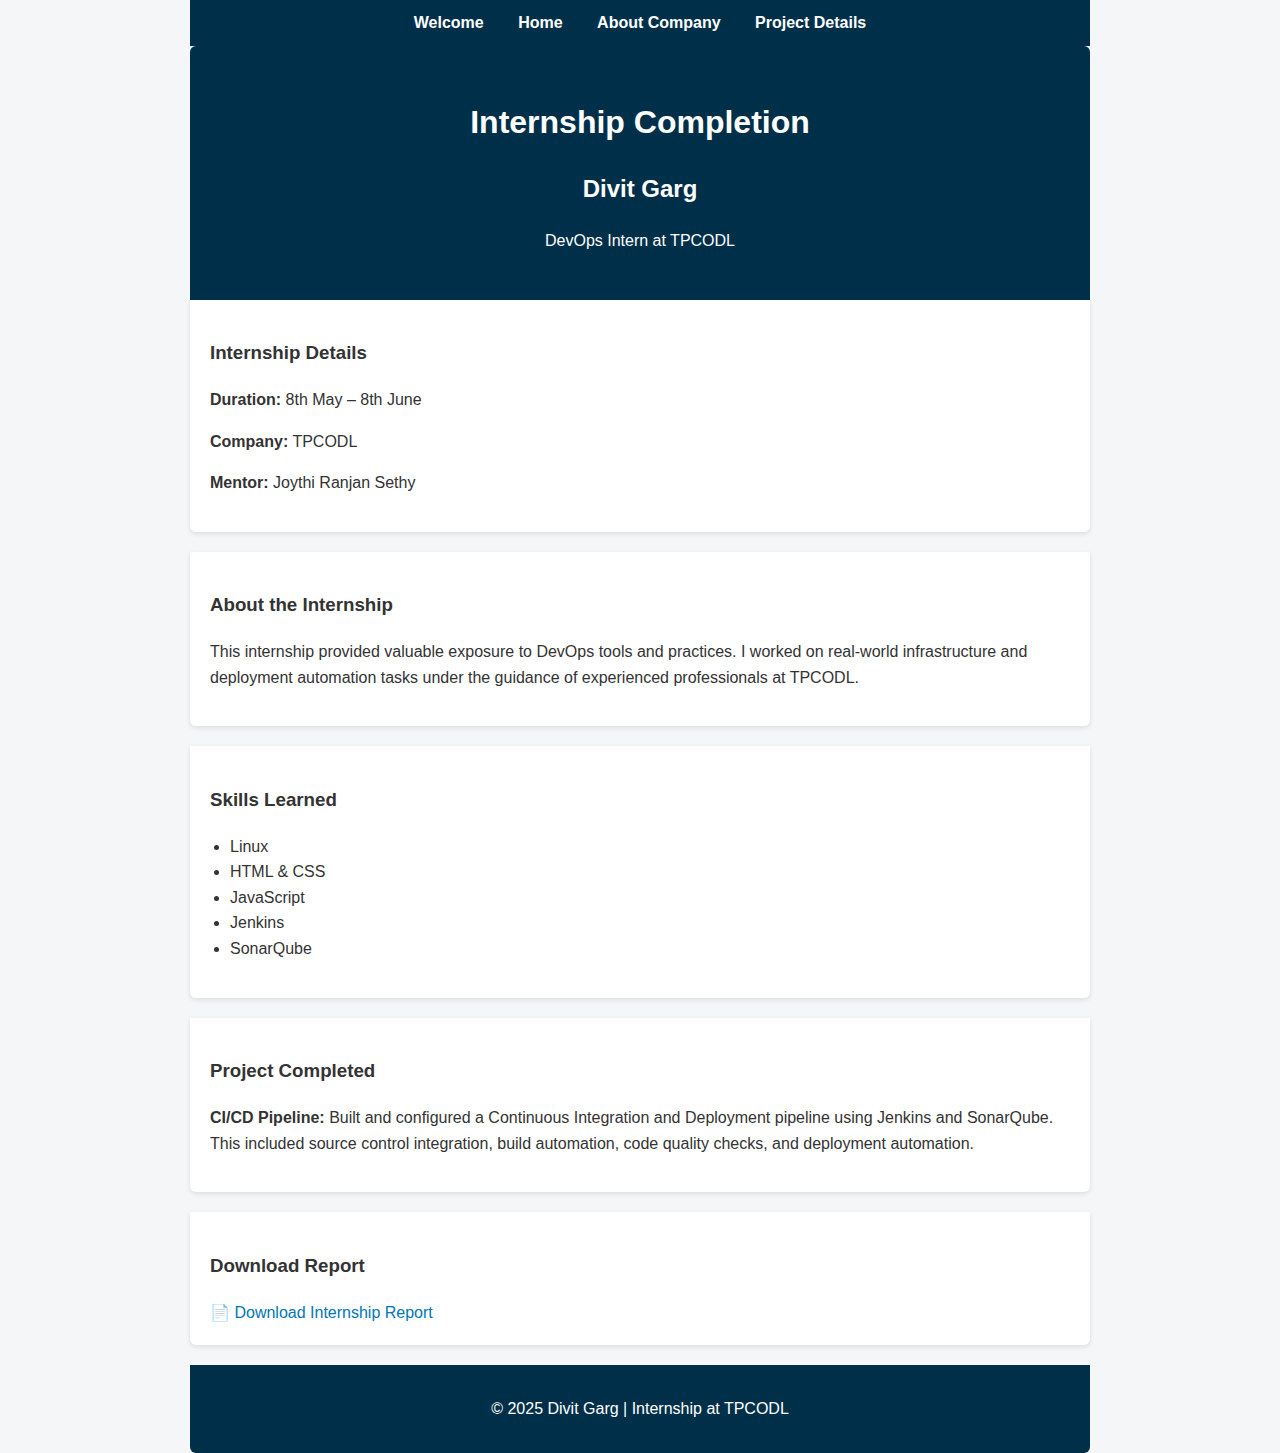
<file: index.html>
<!DOCTYPE html>
<html lang="en">
<head>
  <meta charset="UTF-8" />
  <title>Internship Completion - Divit Garg</title>
  <link rel="stylesheet" href="style.css" />
</head>
<body>
  <nav>
    <ul>
      <li><a href="welcome.html">Welcome</a></li>
      <li><a href="index.html">Home</a></li>
      <li><a href="company.html">About Company</a></li>
      <li><a href="project.html">Project Details</a></li>
    </ul>
  </nav>

  <header>
    <h1>Internship Completion</h1>
    <h2>Divit Garg</h2>
    <p>DevOps Intern at TPCODL</p>
  </header>

  <section>
    <h3>Internship Details</h3>
    <p><strong>Duration:</strong> 8th May – 8th June</p>
    <p><strong>Company:</strong> TPCODL</p>
    <p><strong>Mentor:</strong> Joythi Ranjan Sethy</p>
  </section>

  <section>
    <h3>About the Internship</h3>
    <p>This internship provided valuable exposure to DevOps tools and practices. I worked on real-world infrastructure and deployment automation tasks under the guidance of experienced professionals at TPCODL.</p>
  </section>

  <section>
    <h3>Skills Learned</h3>
    <ul>
      <li>Linux</li>
      <li>HTML & CSS</li>
      <li>JavaScript</li>
      <li>Jenkins</li>
      <li>SonarQube</li>
    </ul>
  </section>

  <section>
    <h3>Project Completed</h3>
    <p><strong>CI/CD Pipeline:</strong> Built and configured a Continuous Integration and Deployment pipeline using Jenkins and SonarQube. This included source control integration, build automation, code quality checks, and deployment automation.</p>
  </section>

  <section>
    <h3>Download Report</h3>
    <a href="Divit_Garg_Internship_Report.pdf" download>📄 Download Internship Report</a>
  </section>

  <footer>
    <p>&copy; 2025 Divit Garg | Internship at TPCODL</p>
  </footer>
</body>
</html>
</file>
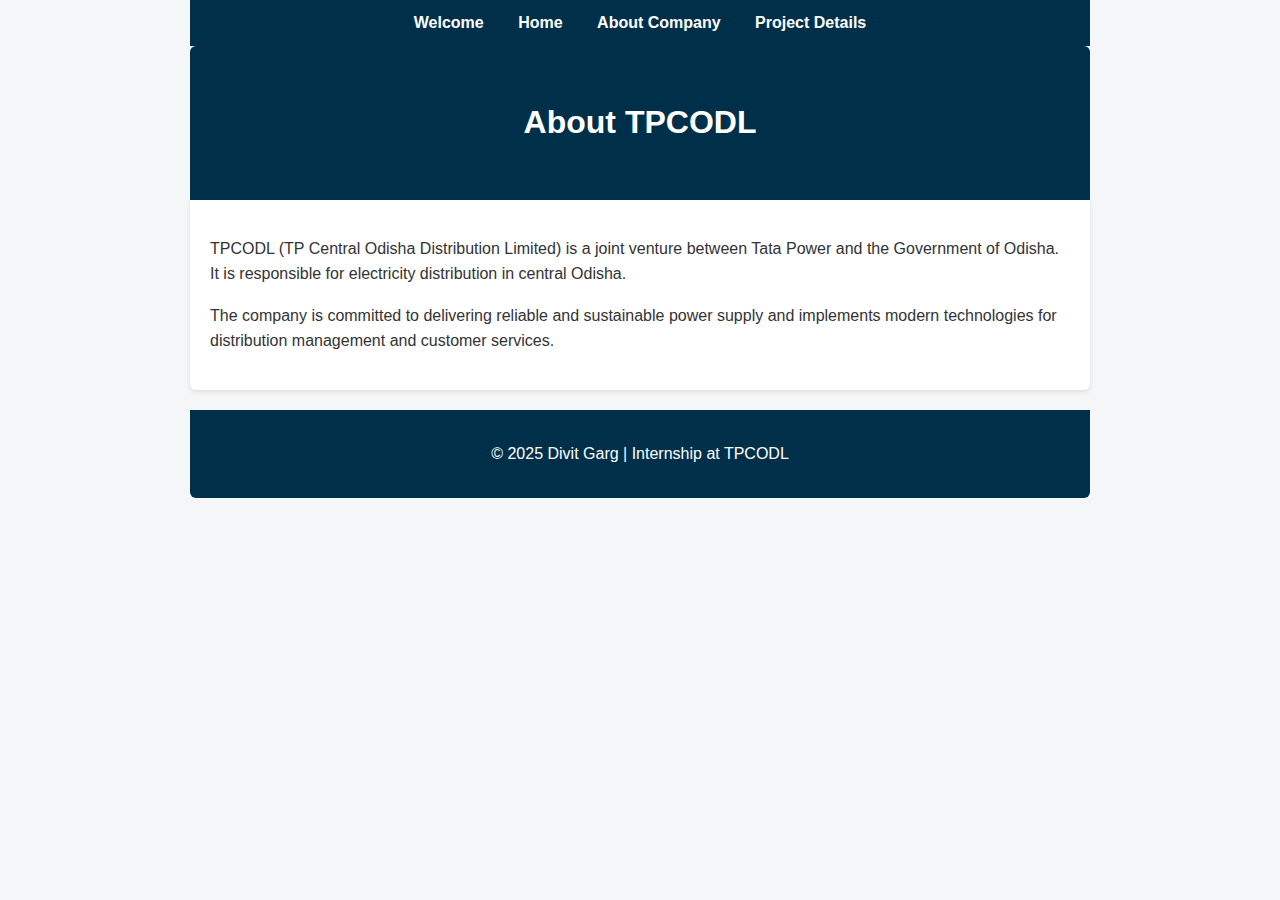
<file: company.html>
<!DOCTYPE html>
<html lang="en">
<head>
  <meta charset="UTF-8" />
  <title>About Company - TPCODL</title>
  <link rel="stylesheet" href="style.css" />
</head>
<body>
  <nav>
    <ul>
      <li><a href="welcome.html">Welcome</a></li>
      <li><a href="index.html">Home</a></li>
      <li><a href="company.html">About Company</a></li>
      <li><a href="project.html">Project Details</a></li>
    </ul>
  </nav>

  <header>
    <h1>About TPCODL</h1>
  </header>

  <section>
    <p>TPCODL (TP Central Odisha Distribution Limited) is a joint venture between Tata Power and the Government of Odisha. It is responsible for electricity distribution in central Odisha.</p>
    <p>The company is committed to delivering reliable and sustainable power supply and implements modern technologies for distribution management and customer services.</p>
  </section>

  <footer>
    <p>&copy; 2025 Divit Garg | Internship at TPCODL</p>
  </footer>
</body>
</html>
</file>
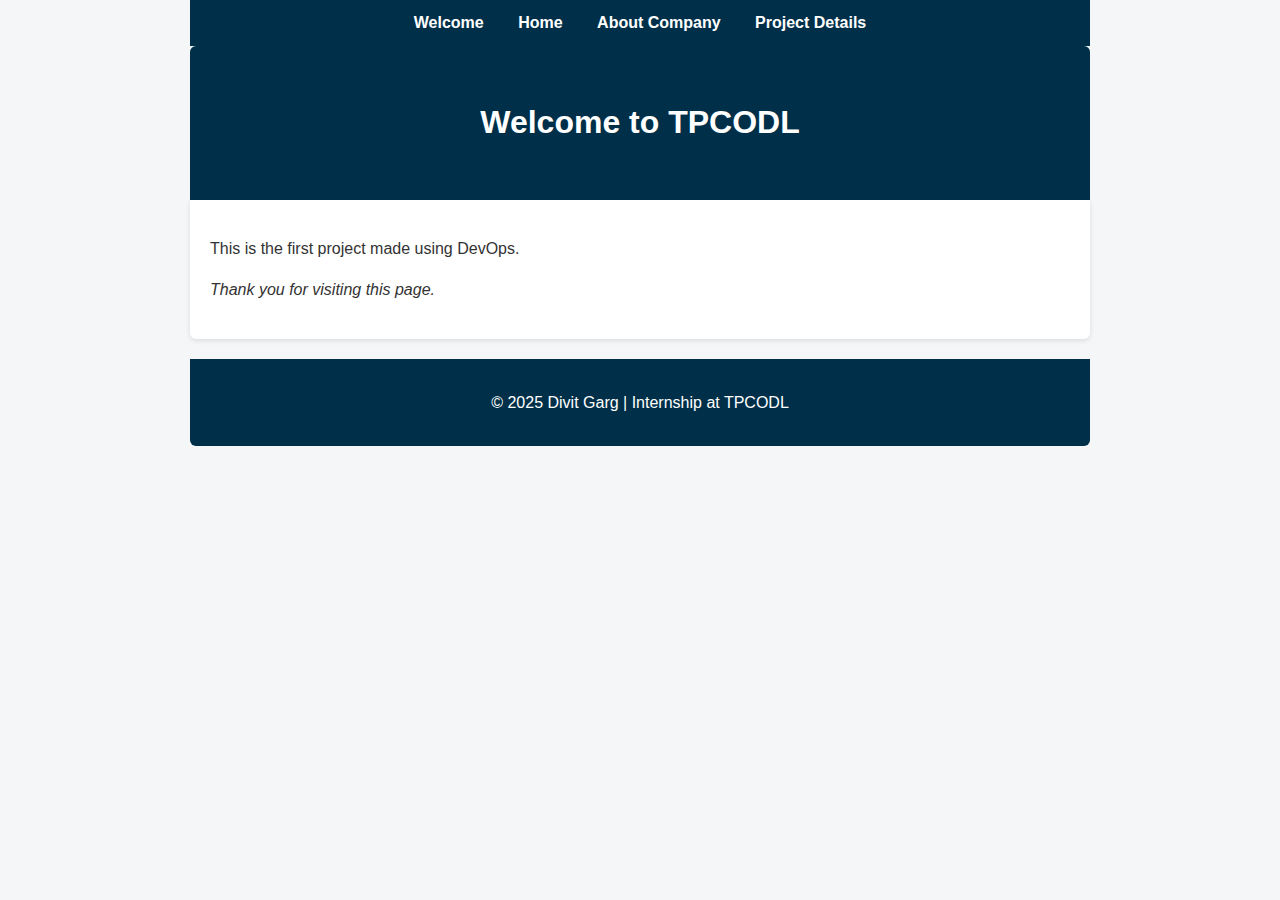
<file: welcome.html>
<!DOCTYPE html>
<html lang="en">
<head>
  <meta charset="UTF-8" />
  <title>Welcome to TPCODL</title>
  <link rel="stylesheet" href="style.css" />
</head>
<body>
  <nav>
    <ul>
      <li><a href="welcome.html">Welcome</a></li>
      <li><a href="index.html">Home</a></li>
      <li><a href="company.html">About Company</a></li>
      <li><a href="project.html">Project Details</a></li>
    </ul>
  </nav>

  <header>
    <h1>Welcome to TPCODL</h1>
  </header>

  <section>
    <p>This is the first project made using DevOps.</p>
    <p><em>Thank you for visiting this page.</em></p>
  </section>

  <footer>
    <p>&copy; 2025 Divit Garg | Internship at TPCODL</p>
  </footer>

  <script src="script.js"></script>
</body>
</html>
</file>
<file: style.css>
html {
  color-scheme: light dark;
}

body {
  font-family: 'Segoe UI', Tahoma, Geneva, Verdana, sans-serif;
  background-color: #f4f6f8;
  color: #333;
  width: 80%;
  max-width: 900px;
  margin: 0 auto;
  padding: 0;
  line-height: 1.6;
}

nav {
  background-color: #003049;
  padding: 10px;
  text-align: center;
}

nav ul {
  list-style: none;
  padding: 0;
  margin: 0;
}

nav ul li {
  display: inline;
  margin: 0 15px;
}

nav ul li a {
  color: white;
  text-decoration: none;
  font-weight: bold;
}

nav ul li a:hover {
  text-decoration: underline;
}

header {
  background-color: #003049;
  color: white;
  padding: 30px 20px;
  text-align: center;
  border-radius: 6px 6px 0 0;
}

section {
  background: white;
  padding: 20px;
  margin-bottom: 20px;
  border-radius: 0 0 6px 6px;
  box-shadow: 0 2px 5px rgba(0,0,0,0.1);
}

ul {
  padding-left: 20px;
}

a {
  color: #0077b6;
  text-decoration: none;
}

a:hover {
  text-decoration: underline;
}

footer {
  text-align: center;
  background-color: #003049;
  color: white;
  padding: 15px;
  margin-top: 20px;
  border-radius: 0 0 6px 6px;
}
</file>
